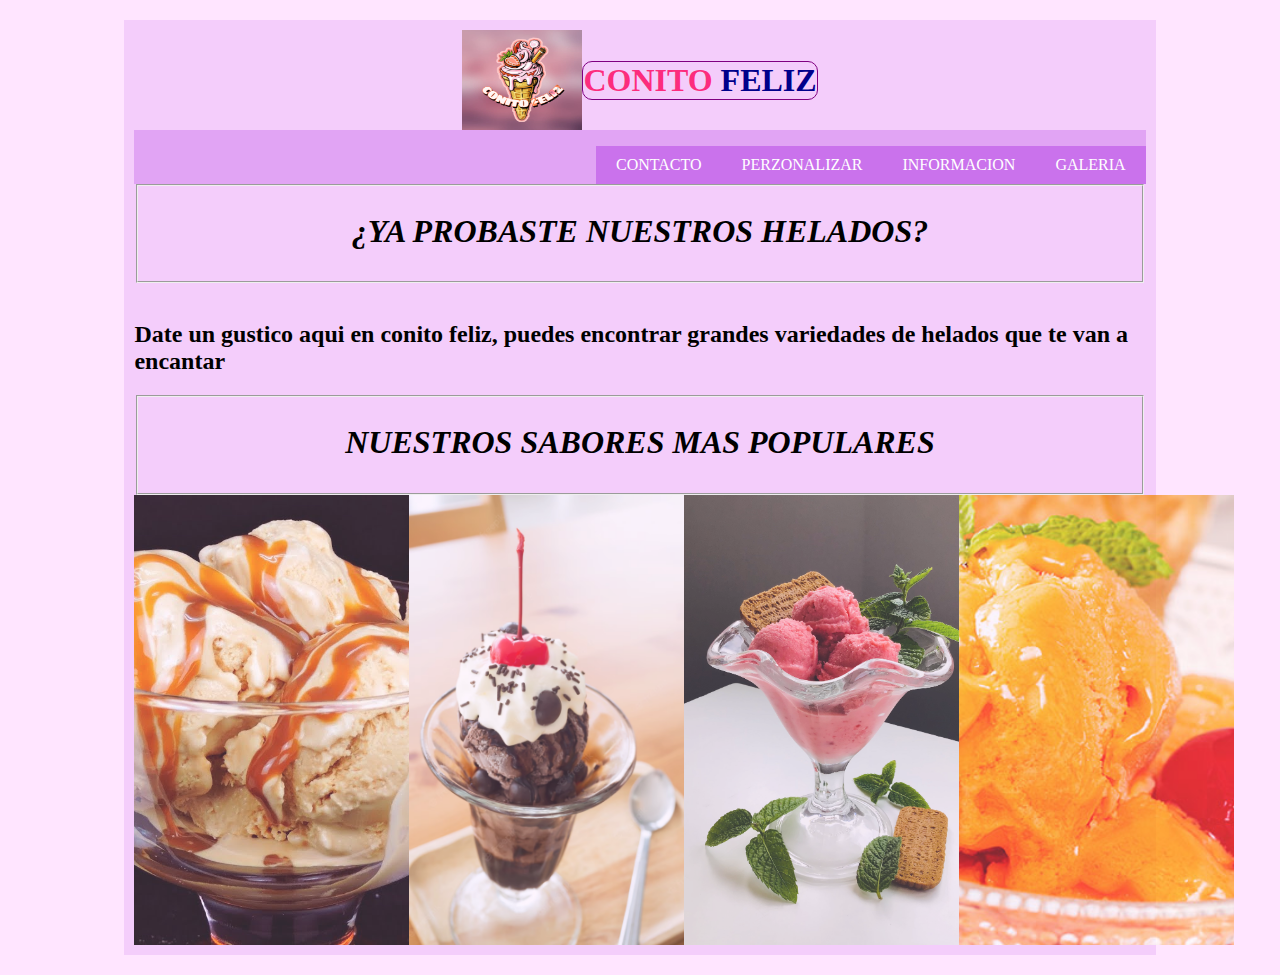
<file: index.html>
<!DOCTYPE html>
<html>
<head>
	<link rel="stylesheet" type="text/css" href="helados.css">
	<title>Conito feliz</title>
	<link rel="icon" type="image/jpeg" href="conito feliz.jpeg">
<meta charset="utf-8">
</head >
<body id="cuerpo" >

<header class="encabezado">
	<div id="logotexto">
	
		<img src="conito feliz.jpeg" width="120" height="100px" title="este es mi logo">
		<h1 class="tit"><samp class="c">CONITO</samp> <samp class="f">FELIZ</samp>  </h1>
	</div>
		
			<nav class="MENUDEOPCIONES" > 
				
				<ul>

				<li id="opcion"><a id="enlaces" href="galeria.html">GALERIA</a></li>
				<li id="opcion"><a id="enlaces" href="informacion.html">INFORMACION</a></li>
				<li id="opcion"><a id="enlaces" href="ljcea.html">PERZONALIZAR</a></li>
				<li id="opcion"><a id="enlaces" href="contacto.html">CONTACTO</a></li>

				</ul>
				
			</nav>
<center>
<fieldset> <i><h1>¿YA PROBASTE NUESTROS HELADOS?</h1> </i></fieldset>
</center> <br>

<h2>Date un gustico aqui en conito feliz, puedes encontrar grandes variedades de helados que te van a encantar </h2>
 

<center>
<fieldset> <i><h1>NUESTROS SABORES MAS POPULARES</h1> </i></fieldset>
</center>
<SECTION>
				<img src="arequipe helado.jpg" width="100">
				<img src="choco helado.avif" width="100">
				<img src="fresa helado.jpeg" width="100">
				<img src="mandarina helado.jpg" width="100">
				
			</SECTION>

</header>

</body>
</html>
</file>
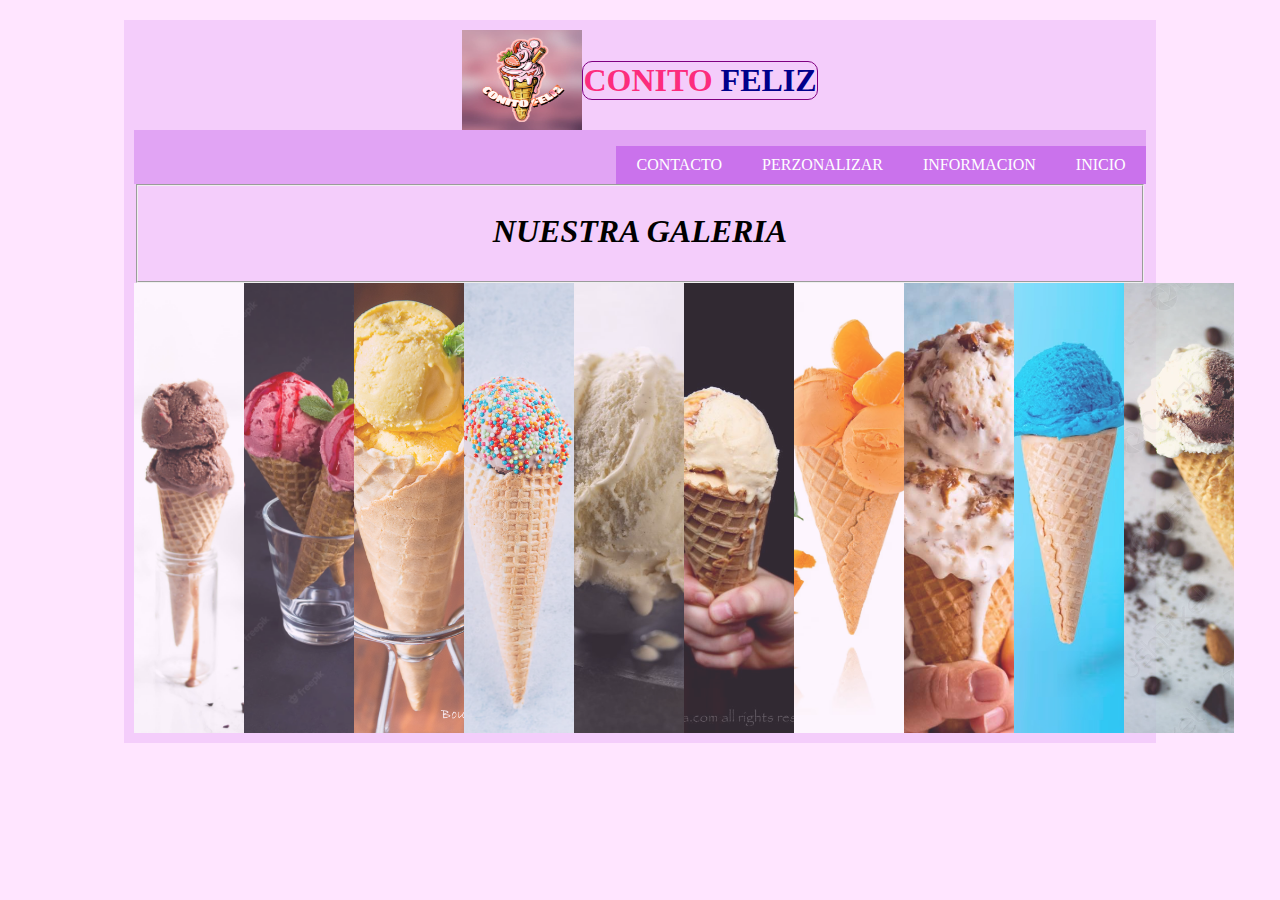
<file: galeria.html>
<!DOCTYPE html>
<html>
<head>
	<link rel="stylesheet" type="text/css" href="helados.css">
	<title>Conito feliz</title>
	<link rel="icon" type="image/jpeg" href="conito feliz.jpeg">
<meta charset="utf-8">
</head >
<body id="cuerpo" >

<header class="encabezado">
	<div id="logotexto">
	
		<img src="conito feliz.jpeg" width="120" height="100px" title="este es mi logo">
		<h1 class="tit"><samp class="c">CONITO</samp> <samp class="f">FELIZ</samp>  </h1>
	</div>
		
			<nav class="MENUDEOPCIONES" > 
				
				<ul>

				<li id="opcion"><a id="enlaces" href="index.html">INICIO</a></li>
				<li id="opcion"><a id="enlaces" href="informacion.html">INFORMACION</a></li>
				<li id="opcion"><a id="enlaces" href="ljcea.html">PERZONALIZAR</a></li>
				<li id="opcion"><a id="enlaces" href="contacto.html">CONTACTO</a></li>

				</ul>
				
			</nav>
<FORM>
			<center>
<fieldset> <i><h1>NUESTRA GALERIA </h1> </i></fieldset>
</center>

			<SECTION>
				<img src="helado de choco.jpg" width="100">
				<img src="helado de fresa.avif"width="100">
				<img src="helado maracuya.jpg"width="100">
				<img src="helado de chispitas.avif"width="100">
				<img src="helado tres leches.jpg"width="100">
				<img src="helado arequipe.jpg"width="100">
				<img src="helado mandarina.avif"width="100">
				<img src="helado ron de pasa.jpg"width="100">
				<img src="helado chicle.avif"width="100">
				<img src="helado cafe.jpg"width="100">
				

			</SECTION>

</FORM>
</header>

</body>
</html>
</file>
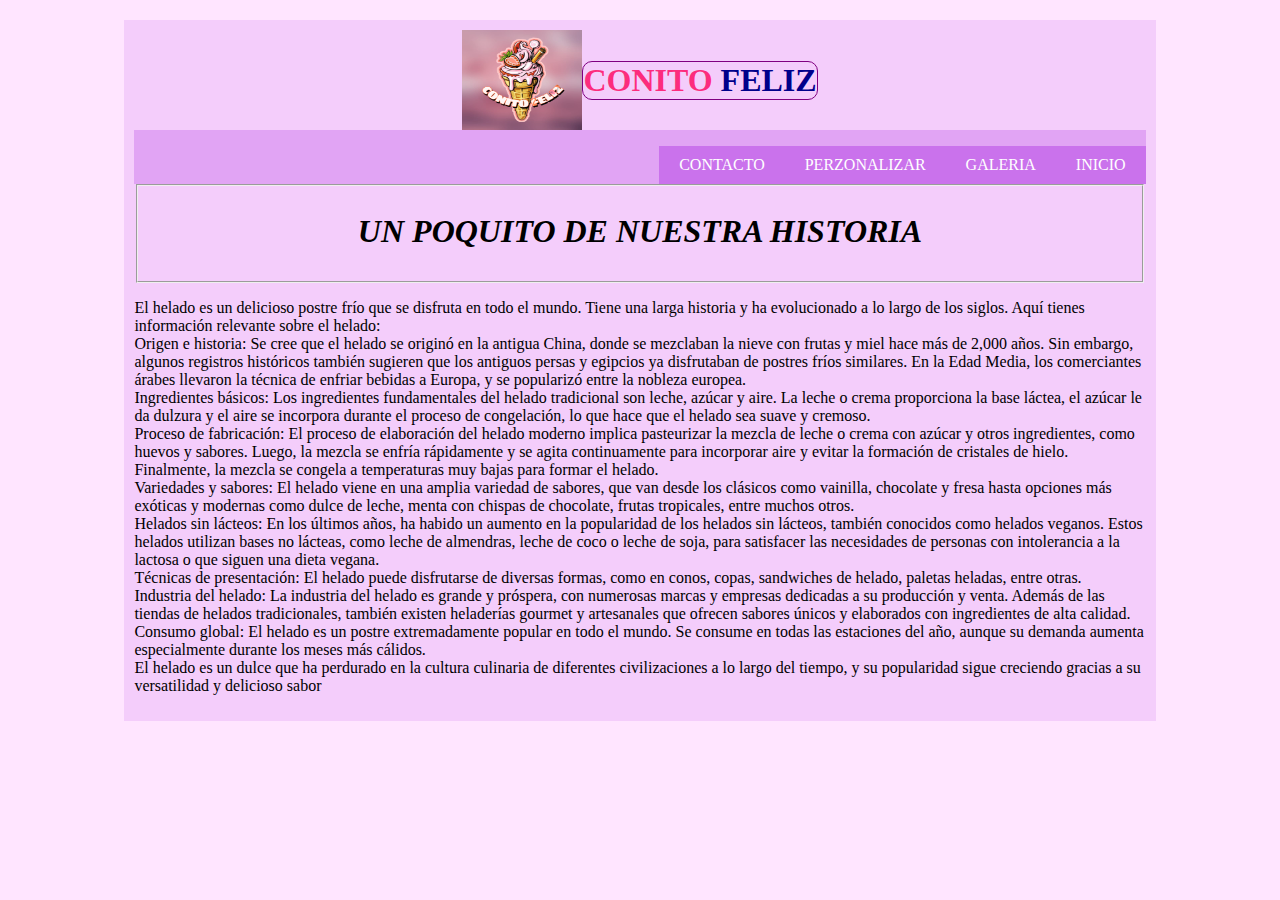
<file: informacion.html>
<!DOCTYPE html>
<html>
<head>

	<link rel="stylesheet" type="text/css" href="helados.css">
	<title>Conito feliz</title>
	<link rel="icon" type="image/jpeg" href="conito feliz.jpeg">
<meta charset="utf-8">
</head >
<body id="cuerpo" >

<header class="encabezado">
	<div id="logotexto">
	
		<img src="conito feliz.jpeg" width="120" height="100px" title="este es mi logo">
		<h1 class="tit"><samp class="c">CONITO</samp> <samp class="f">FELIZ</samp>  </h1>
	</div>
		
			<nav class="MENUDEOPCIONES" > 
				
				<ul>

				<li id="opcion"><a id="enlaces" href="index.html">INICIO</a></li>
				<li id="opcion"><a id="enlaces" href="galeria.html">GALERIA</a></li>
				<li id="opcion"><a id="enlaces" href="ljcea.html">PERZONALIZAR</a></li>
				<li id="opcion"><a id="enlaces" href="contacto.html">CONTACTO</a></li>

				</ul>
				
			</nav>


<FOOTER>
			<center>
<fieldset> <i><h1>UN POQUITO DE NUESTRA HISTORIA</h1> </i></fieldset>
</center>
<P>El helado es un delicioso postre frío que se disfruta en todo el mundo. Tiene una larga historia y ha evolucionado a lo largo de los siglos. Aquí tienes información relevante sobre el helado:<br>

Origen e historia: Se cree que el helado se originó en la antigua China, donde se mezclaban la nieve con frutas y miel hace más de 2,000 años. Sin embargo, algunos registros históricos también sugieren que los antiguos persas y egipcios ya disfrutaban de postres fríos similares. En la Edad Media, los comerciantes árabes llevaron la técnica de enfriar bebidas a Europa, y se popularizó entre la nobleza europea.<br>

Ingredientes básicos: Los ingredientes fundamentales del helado tradicional son leche, azúcar y aire. La leche o crema proporciona la base láctea, el azúcar le da dulzura y el aire se incorpora durante el proceso de congelación, lo que hace que el helado sea suave y cremoso.<br>


Proceso de fabricación: El proceso de elaboración del helado moderno implica pasteurizar la mezcla de leche o crema con azúcar y otros ingredientes, como huevos y sabores. Luego, la mezcla se enfría rápidamente y se agita continuamente para incorporar aire y evitar la formación de cristales de hielo. Finalmente, la mezcla se congela a temperaturas muy bajas para formar el helado.<br>


Variedades y sabores: El helado viene en una amplia variedad de sabores, que van desde los clásicos como vainilla, chocolate y fresa hasta opciones más exóticas y modernas como dulce de leche, menta con chispas de chocolate, frutas tropicales, entre muchos otros.<br>


Helados sin lácteos: En los últimos años, ha habido un aumento en la popularidad de los helados sin lácteos, también conocidos como helados veganos. Estos helados utilizan bases no lácteas, como leche de almendras, leche de coco o leche de soja, para satisfacer las necesidades de personas con intolerancia a la lactosa o que siguen una dieta vegana.<br>


Técnicas de presentación: El helado puede disfrutarse de diversas formas, como en conos, copas, sandwiches de helado, paletas heladas, entre otras.<br>


Industria del helado: La industria del helado es grande y próspera, con numerosas marcas y empresas dedicadas a su producción y venta. Además de las tiendas de helados tradicionales, también existen heladerías gourmet y artesanales que ofrecen sabores únicos y elaborados con ingredientes de alta calidad.

Consumo global: El helado es un postre extremadamente popular en todo el mundo. Se consume en todas las estaciones del año, aunque su demanda aumenta especialmente durante los meses más cálidos.<br>


El helado es un dulce que ha perdurado en la cultura culinaria de diferentes civilizaciones a lo largo del tiempo, y su popularidad sigue creciendo gracias a su versatilidad y delicioso sabor</P>

</FOOTER>
</header>

</body>
</html>
</file>
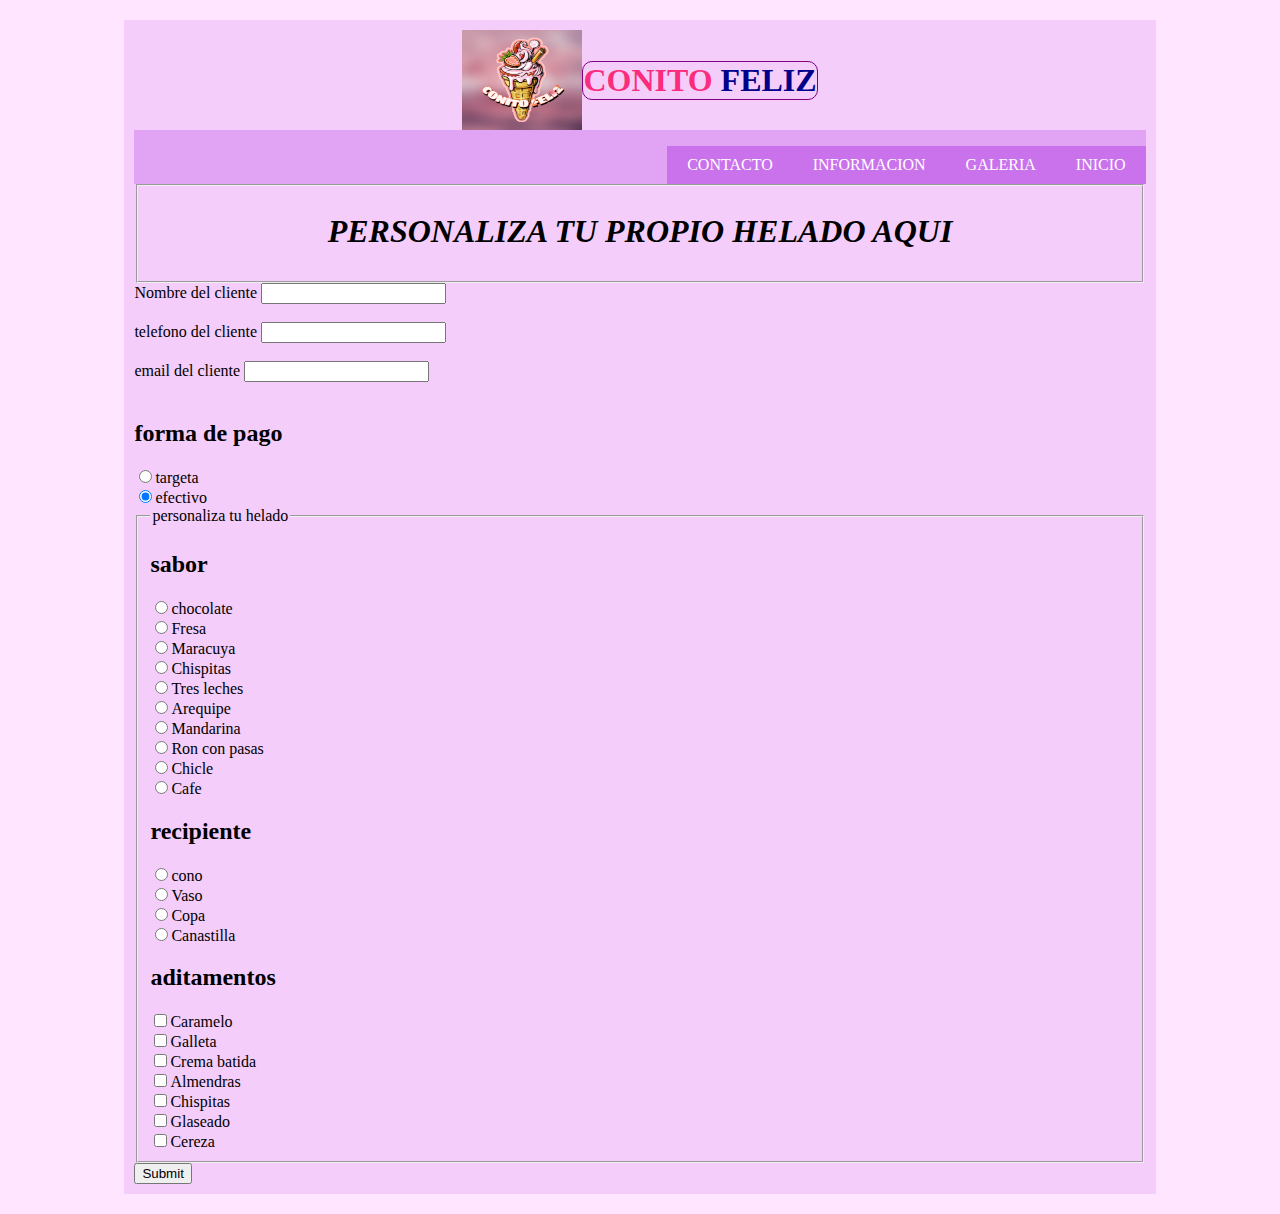
<file: ljcea.html>
<!DOCTYPE html>
<html>
<head>

	<link rel="stylesheet" type="text/css" href="helados.css">
	<title>Conito feliz</title>
	<link rel="icon" type="image/jpeg" href="conito feliz.jpeg">
<meta charset="utf-8">
</head >
<body id="cuerpo" >

<header class="encabezado">
	<div id="logotexto">
	
		<img src="conito feliz.jpeg" width="120" height="100px" title="este es mi logo">
		<h1 class="tit"><samp class="c">CONITO</samp> <samp class="f">FELIZ</samp>  </h1>
	</div>
		
			<nav class="MENUDEOPCIONES" > 
				
				<ul>

				<li id="opcion"><a id="enlaces" href="index.html">INICIO</a></li>
				<li id="opcion"><a id="enlaces" href="galeria.html">GALERIA</a></li>
				<li id="opcion"><a id="enlaces" href="informacion.html">INFORMACION</a></li>
				<li id="opcion"><a id="enlaces" href="contacto.html">CONTACTO</a></li>

				</ul>
				
			</nav>



<FORM>
	
<center>
<fieldset> <i><h1>PERSONALIZA TU PROPIO HELADO AQUI </h1> </i></fieldset>
</center>

<label for="nombre_cliente">Nombre del cliente</label>
<input type="texto" name="nombre_cliente"required="">
<br>
<br>
<label for="telefono_cliente">telefono del cliente</label>
<input type="number" name="telefono_cliente"required="">
<br>
<br>

<label for="email_cliente">email del cliente</label>
<input type="email" name="email_cliente"required="">
<br>
<br>

<h2>forma de pago</h2>
<input type="radio" name="pago" id="targeta" value="targeta">targeta<br>
<input type="radio" name="pago" id="efectivo" value="efectivo"  checked >efectivo<br>

<fieldset>
	
<legend>personaliza tu helado </legend>

<h2>sabor</h2>

<input type="radio" name="sabor" id="chocolate" value="chocolate">chocolate <br>
<input type="radio" name="sabor" id="fresa" value="fresa">Fresa<br>
<input type="radio" name="sabor" id="maracuya" value="maracuya">Maracuya<br>
<input type="radio" name="sabor" id="chispitas" value="chispitas">Chispitas<br>
<input type="radio" name="sabor" id="tre leches" value="tre leches">Tres leches<br>
<input type="radio" name="sabor" id="arequipe" value="arequipe">Arequipe<br>
<input type="radio" name="sabor" id="mandarina" value="mandarina">Mandarina<br>
<input type="radio" name="sabor" id="ron con pasas" value="ron con pasas">Ron con pasas<br>
<input type="radio" name="sabor" id="chicle" value="chicle">Chicle<br>
<input type="radio" name="sabor" id="cafe" value="cafe">Cafe<br>


<h2>recipiente</h2>

<input type="radio" name="recipiente" id="cono" value="cono">cono<br>
<input type="radio" name="recipiente" id="vaso" value="vaso">Vaso<br>
<input type="radio" name="recipiente" id="copa" value="copa">Copa<br>
<input type="radio" name="recipiente" id="canastilla" value="canastilla">Canastilla<br>

<h2>aditamentos</h2>

<input type="checkbox" name="extras[]" id="caramelo " value="caramelo">Caramelo<br>
<input type="checkbox" name="extras[]" id="galletas" value="galletas">Galleta<br>
<input type="checkbox" name="extras[]" id="crema vatida" value="crema vatida">Crema batida<br>
<input type="checkbox" name="extras[]" id="almendras" value="almendras">Almendras<br>
<input type="checkbox" name="extras[]" id="almendras" value="almendras">Chispitas<br>
<input type="checkbox" name="extras[]" id="almendras" value="almendras">Glaseado<br>
<input type="checkbox" name="extras[]" id="almendras" value="almendras">Cereza<br>

</fieldset>

 <input type="submit">

</FORM>



</header>

</body>
</html>
</file>
<file: helados.css>
#cuerpo { 
	background-color: rgba(255, 0 , 255, 0.1);

}

.tit { border-style: solid;
	border-color: purple;
	border-radius: 10px;
	border-width: 1px;


}
.encabezado { background-color: rgb(150, 0, 220, 0.1);
	width: 80% ;
	max-width: 1000;
	padding: 10px;
	margin: 20px auto;


}



 #logotexto { display: flex;
 	justify-content: center;
 	align-items: center; 
 	}

.c { color: rgba(255 , 0 , 90 , 0.80);
	font-family: monotype corsive;

}

.f { color: #00008B;
	font-family: monotype corsive;

}

.MENUDEOPCIONES {
	background-color: rgba(150, 0, 220, 0.2);
	overflow: hidden;
}

#opcion {
	background-color: rgba(150, 0, 220, 0.3);
	list-style: none;
	float: right;
}

#enlaces{
	padding: 10px 20px;
	display: block;
	color: white;
	text-decoration: none;

}

#opcion:hover  {
	background-color: purple;
	transition: background-color 2s;
}

section{
	display: flex;
	width: 1100px;
	height: 450px;

}

section img {
	width:0px;
	flex-grow: 1;
	object-fit: cover;
	opacity: .8;
	transition: .5s ease;

}

section img:hover {
	cursor: crosshair;
	width: 300px;
	opacity: 1;
	filter: contrast(120%);


}
</file>
